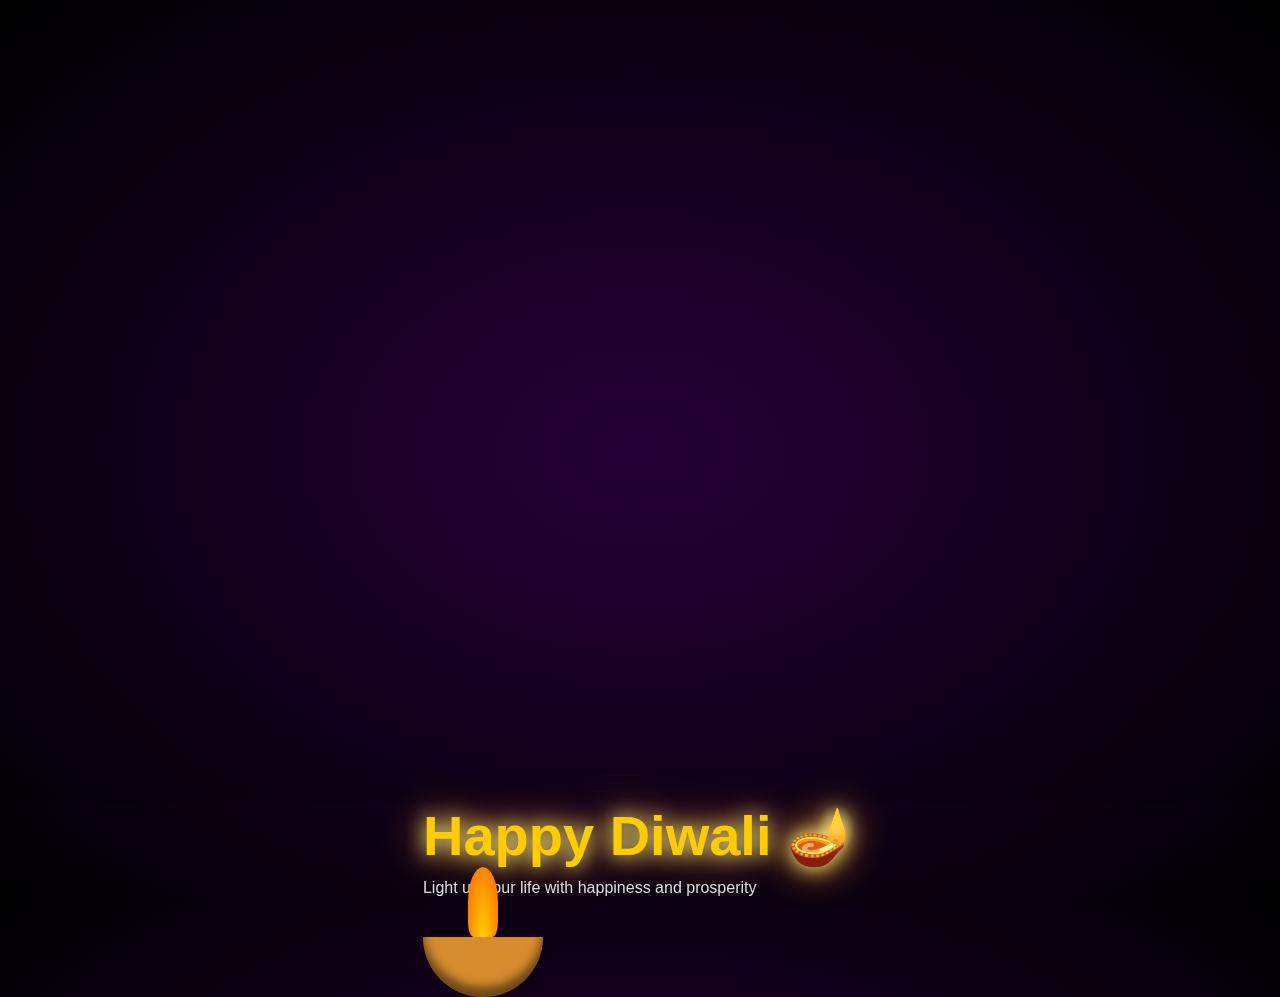
<file: index.html>
<!DOCTYPE html>
<html lang="en">
<head>
  <meta charset="UTF-8">
  <meta name="viewport" content="width=device-width, initial-scale=1.0">
  <title>Interactive Diwali Celebration 🪔✨</title>
  <link rel="stylesheet" href="style.css">
</head>
<body>
  <canvas id="fireworks"></canvas>
  
  <div class="container">
    <h2 class="glow-text">Happy Diwali 🪔</h2>
    <p class="subtitle">Light up your life with happiness and prosperity</p>

    <div class="diya" id="diya">
      <div class="flame" id="flame"></div>
    </div>
  </div>

  <script src="scriptdiw.js"></script>
</body>
</html>
</file>
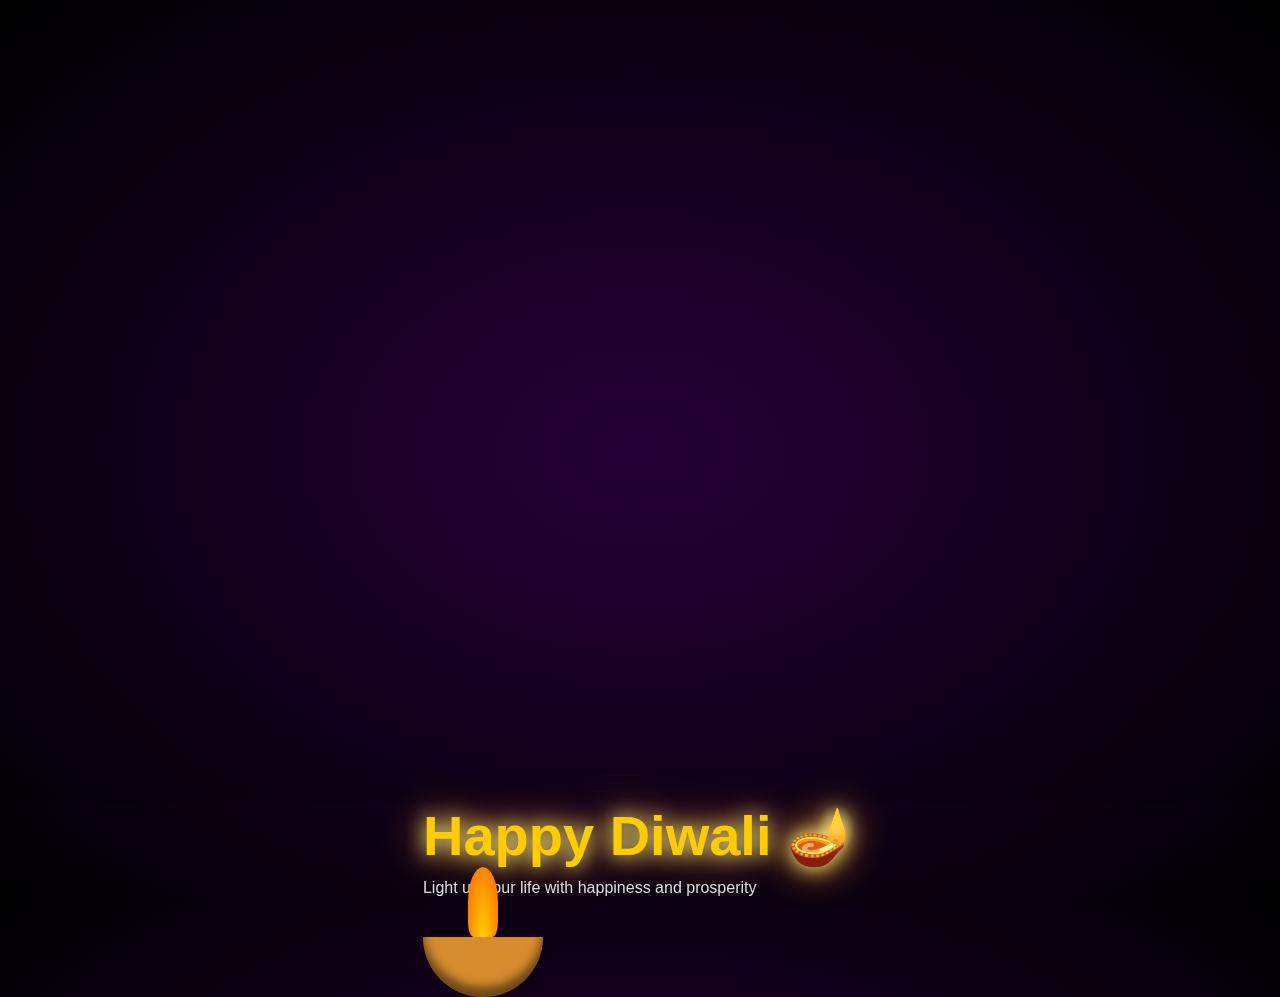
<file: diwali.html>
<!DOCTYPE html>
<html lang="en">
<head>
  <meta charset="UTF-8">
  <meta name="viewport" content="width=device-width, initial-scale=1.0">
  <title>Interactive Diwali Celebration 🪔✨</title>
  <link rel="stylesheet" href="style.css">
</head>
<body>
  <canvas id="fireworks"></canvas>
  
  <div class="container">
    <h1 class="glow-text">Happy Diwali 🪔</h1>
    <p class="subtitle">Light up your life with happiness and prosperity</p>

    <div class="diya" id="diya">
      <div class="flame" id="flame"></div>
    </div>
  </div>

  <script src="scriptdiw.js"></script>
</body>
</html>
</file>
<file: style.css>
* {
  margin: 0;
  padding: 0;
  box-sizing: border-box;
}

body {
  background: radial-gradient(#2a003f, #000);
  overflow: hidden;
  display: flex;
  justify-content: center;
  align-items: center;
  flex-direction: column;
  height: 100vh;
  color: #fff;
  font-family: 'Poppins', sans-serif;
}

.glow-text {
  font-size: 3.5em;
  color: #ffcc00;
  text-shadow: 0 0 20px #ff9, 0 0 40px #f90;
  animation: pulse 2s alternate infinite;
}

@keyframes pulse {
  0% { text-shadow: 0 0 10px #ff9; }
  100% { text-shadow: 0 0 30px #ff0, 0 0 60px #f00; }
}

.subtitle {
  color: #ddd;
  margin: 10px 0 40px;
}

.diya {
  position: relative;
  width: 120px;
  height: 60px;
  background: #d78c2e;
  border-radius: 0 0 60px 60px;
  box-shadow: inset 0 -10px 10px rgba(0, 0, 0, 0.5);
  cursor: pointer;
}

.flame {
  position: absolute;
  top: -70px;
  left: 50%;
  transform: translateX(-50%);
  width: 30px;
  height: 70px;
  border-radius: 50% 50% 20% 20%;
  background: radial-gradient(ellipse at bottom, #ffcc00, #ff6600);
  animation: flicker 0.25s infinite alternate;
}

@keyframes flicker {
  from { transform: translateX(-50%) scaleY(1); opacity: 1; }
  to { transform: translateX(-50%) scaleY(0.85); opacity: 0.9; }
}

.flame.bright {
  animation: glowUp 0.2s forwards;
  box-shadow: 0 0 15px 5px orange;
}

@keyframes glowUp {
  0% { transform: scale(1); opacity: 0.9; }
  100% { transform: scale(1.3); opacity: 1; }
}
</file>
